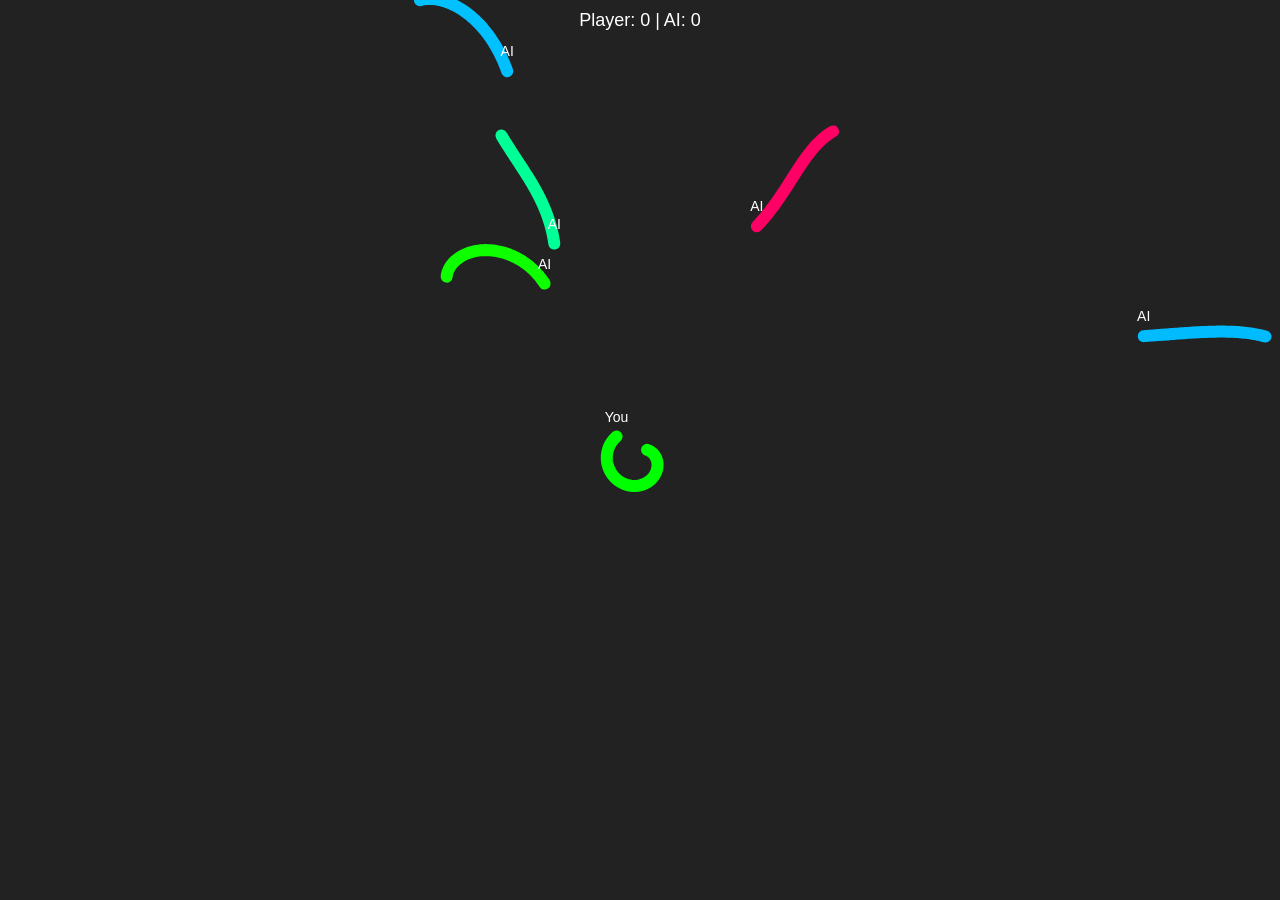
<file: ai.html>
<!DOCTYPE html>
<html lang="en">
<head>
<meta charset="UTF-8">
<title>Endless Slither Game</title>
<style>
    body {
        margin: 0;
        overflow: hidden;
        background: #111;
        color: white;
        font-family: Arial;
        text-align: center;
    }
    canvas {
        display: block;
        margin: auto;
        background: #222;
    }
    #info {
        position: absolute;
        top: 10px;
        left: 50%;
        transform: translateX(-50%);
        font-size: 18px;
    }
</style>
</head>
<body>

<div id="info"></div>
<canvas id="game"></canvas>

<script>
const canvas = document.getElementById("game");
const ctx = canvas.getContext("2d");
const info = document.getElementById("info");

canvas.width = window.innerWidth;
canvas.height = window.innerHeight;

let mouse = { x: canvas.width/2, y: canvas.height/2 };
document.addEventListener("mousemove", e => {
    mouse.x = e.clientX;
    mouse.y = e.clientY;
});

class Snake {
    constructor(x, y, color, name, isAI=false) {
        this.body = [{x, y}];
        this.angle = Math.random() * Math.PI * 2;
        this.targetAngle = this.angle;
        this.speed = 2;
        this.length = 60;
        this.color = color;
        this.name = name;
        this.isAI = isAI;
        this.turnSpeed = 0.05;
        this.id = Math.random();
    }

    update(targetX, targetY) {
        let head = this.body[0];

        this.targetAngle = Math.atan2(targetY - head.y, targetX - head.x);

        let diff = this.targetAngle - this.angle;
        diff = Math.atan2(Math.sin(diff), Math.cos(diff));

        this.angle += diff * this.turnSpeed;

        let speed = this.speed + Math.sin(Date.now()/200 + this.id) * 0.3;

        let newHead = {
            x: head.x + Math.cos(this.angle) * speed,
            y: head.y + Math.sin(this.angle) * speed
        };

        this.body.unshift(newHead);

        while (this.body.length > this.length) {
            this.body.pop();
        }
    }

    draw() {
        ctx.lineWidth = 12;
        ctx.lineCap = "round";
        ctx.strokeStyle = this.color;

        ctx.beginPath();
        for (let i = 0; i < this.body.length; i++) {
            let p = this.body[i];
            if (i === 0) ctx.moveTo(p.x, p.y);
            else ctx.lineTo(p.x, p.y);
        }
        ctx.stroke();

        let head = this.body[0];
        ctx.fillStyle = "white";
        ctx.font = "14px Arial";
        ctx.textAlign = "center";
        ctx.fillText(this.name, head.x, head.y - 15);
    }
}

// SETTINGS
const AI_COUNT = 5;

let player;
let aiSnakes = [];
let playerScore = 0;
let aiScore = 0;
let isResetting = false;

function randomColor() {
    return `hsl(${Math.random()*360}, 100%, 50%)`;
}

function resetRound() {
    player = new Snake(canvas.width/2, canvas.height/2, "lime", "You");

    aiSnakes = [];
    for (let i = 0; i < AI_COUNT; i++) {
        aiSnakes.push(
            new Snake(
                Math.random()*canvas.width,
                Math.random()*canvas.height,
                randomColor(),
                "AI",
                true
            )
        );
    }
}

function checkCollision(head, snake) {
    for (let i = 8; i < snake.body.length; i++) {
        let p = snake.body[i];
        let dist = Math.hypot(head.x - p.x, head.y - p.y);
        if (dist < 10) return true;
    }
    return false;
}

function aiTarget(ai) {
    let playerHead = player.body[0];

    let offsetX = Math.sin(Date.now()/600 + ai.id) * 80;
    let offsetY = Math.cos(Date.now()/600 + ai.id) * 80;

    return {
        x: playerHead.x + offsetX,
        y: playerHead.y + offsetY
    };
}

function handlePoint(message) {
    isResetting = true;

    setTimeout(() => {
        alert(message);
        resetRound();
        isResetting = false;
    }, 100);
}

function update() {
    if (isResetting) return;

    player.update(mouse.x, mouse.y);

    aiSnakes.forEach(ai => {
        let target = aiTarget(ai);
        ai.update(target.x, target.y);
    });

    let playerHead = player.body[0];

    for (let ai of aiSnakes) {
        if (checkCollision(playerHead, ai)) {
            aiScore++;
            handlePoint("AI scores!");
            return;
        }
    }

    for (let ai of aiSnakes) {
        if (checkCollision(ai.body[0], player)) {
            playerScore++;
            handlePoint("You score!");
            return;
        }
    }

    for (let i = 0; i < aiSnakes.length; i++) {
        for (let j = 0; j < aiSnakes.length; j++) {
            if (i === j) continue;
            if (checkCollision(aiSnakes[i].body[0], aiSnakes[j])) {
                aiScore++;
                handlePoint("AI chaos!");
                return;
            }
        }
    }
}

function draw() {
    ctx.fillStyle = "#222";
    ctx.fillRect(0, 0, canvas.width, canvas.height);

    player.draw();
    aiSnakes.forEach(ai => ai.draw());

    info.innerText = `Player: ${playerScore} | AI: ${aiScore}`;
}

function loop() {
    update();
    draw();
    requestAnimationFrame(loop);
}

resetRound();
loop();
</script>

</body>
</html>
</file>
